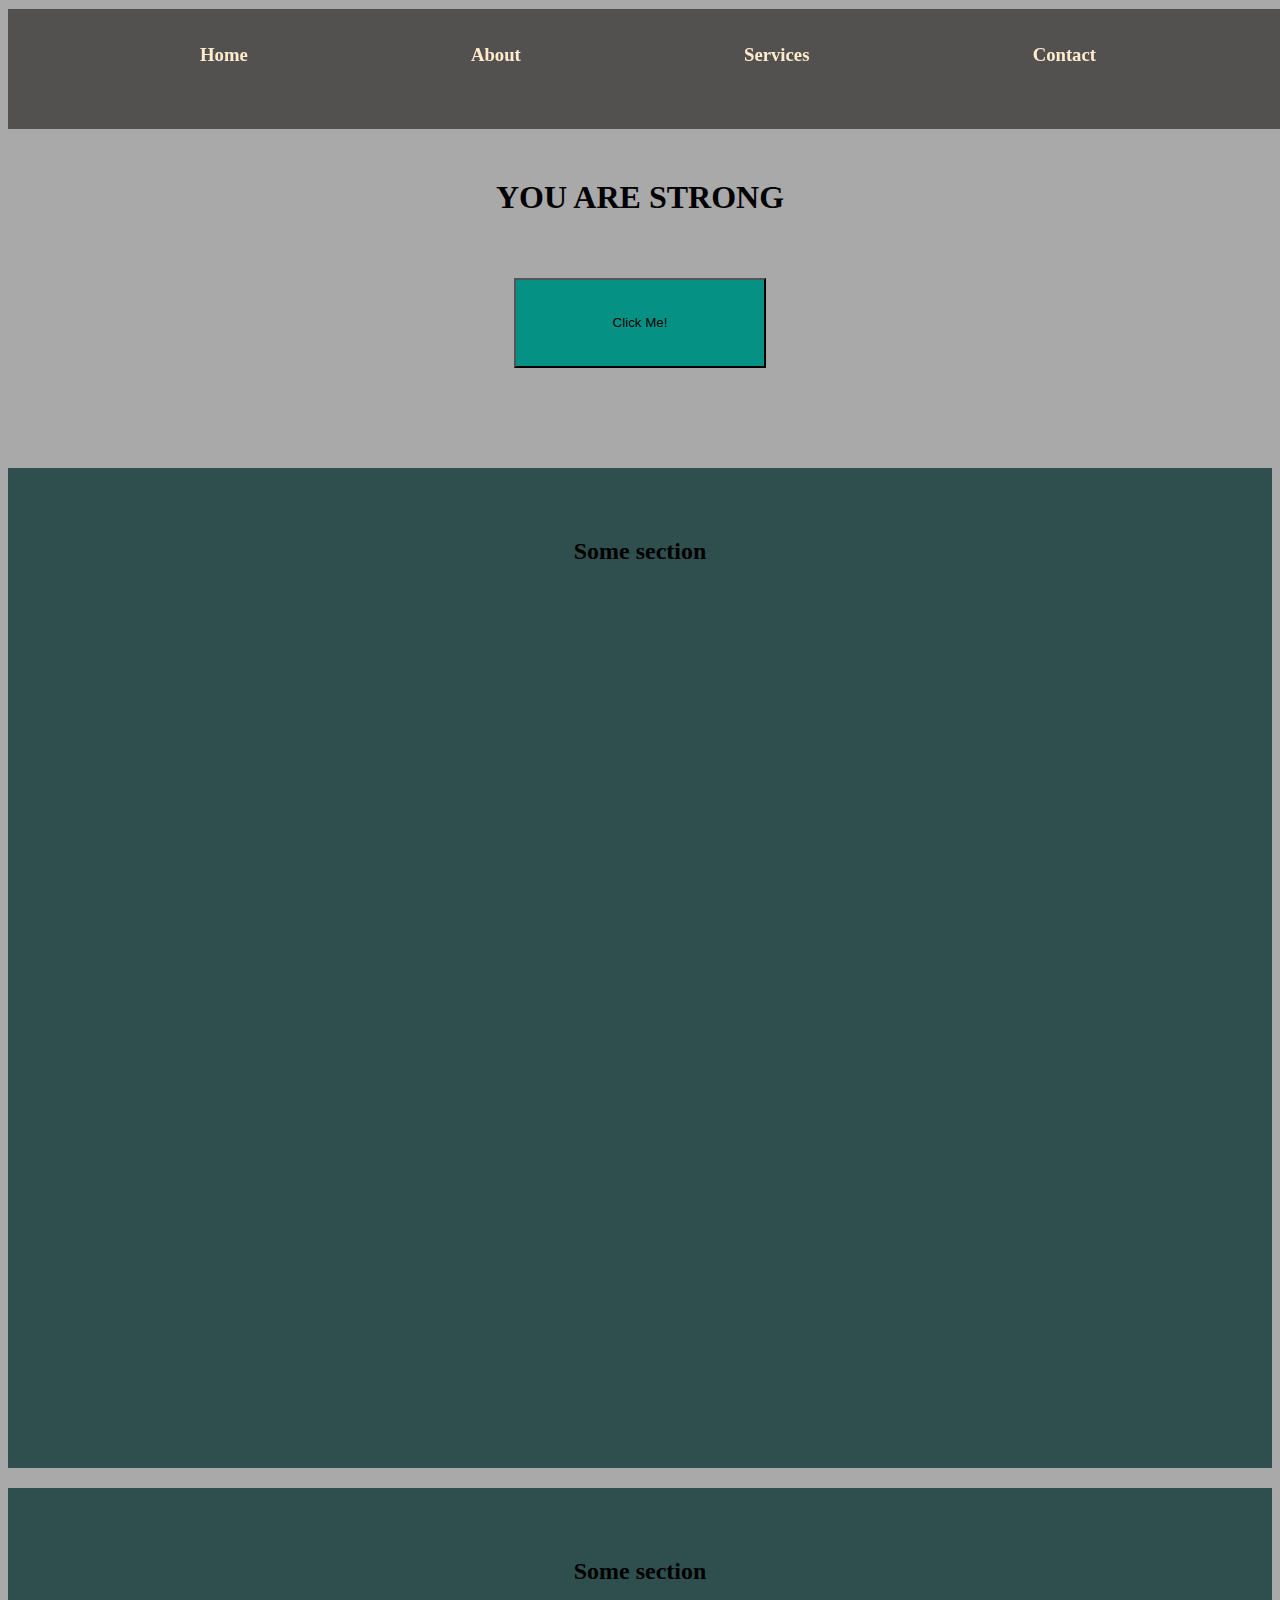
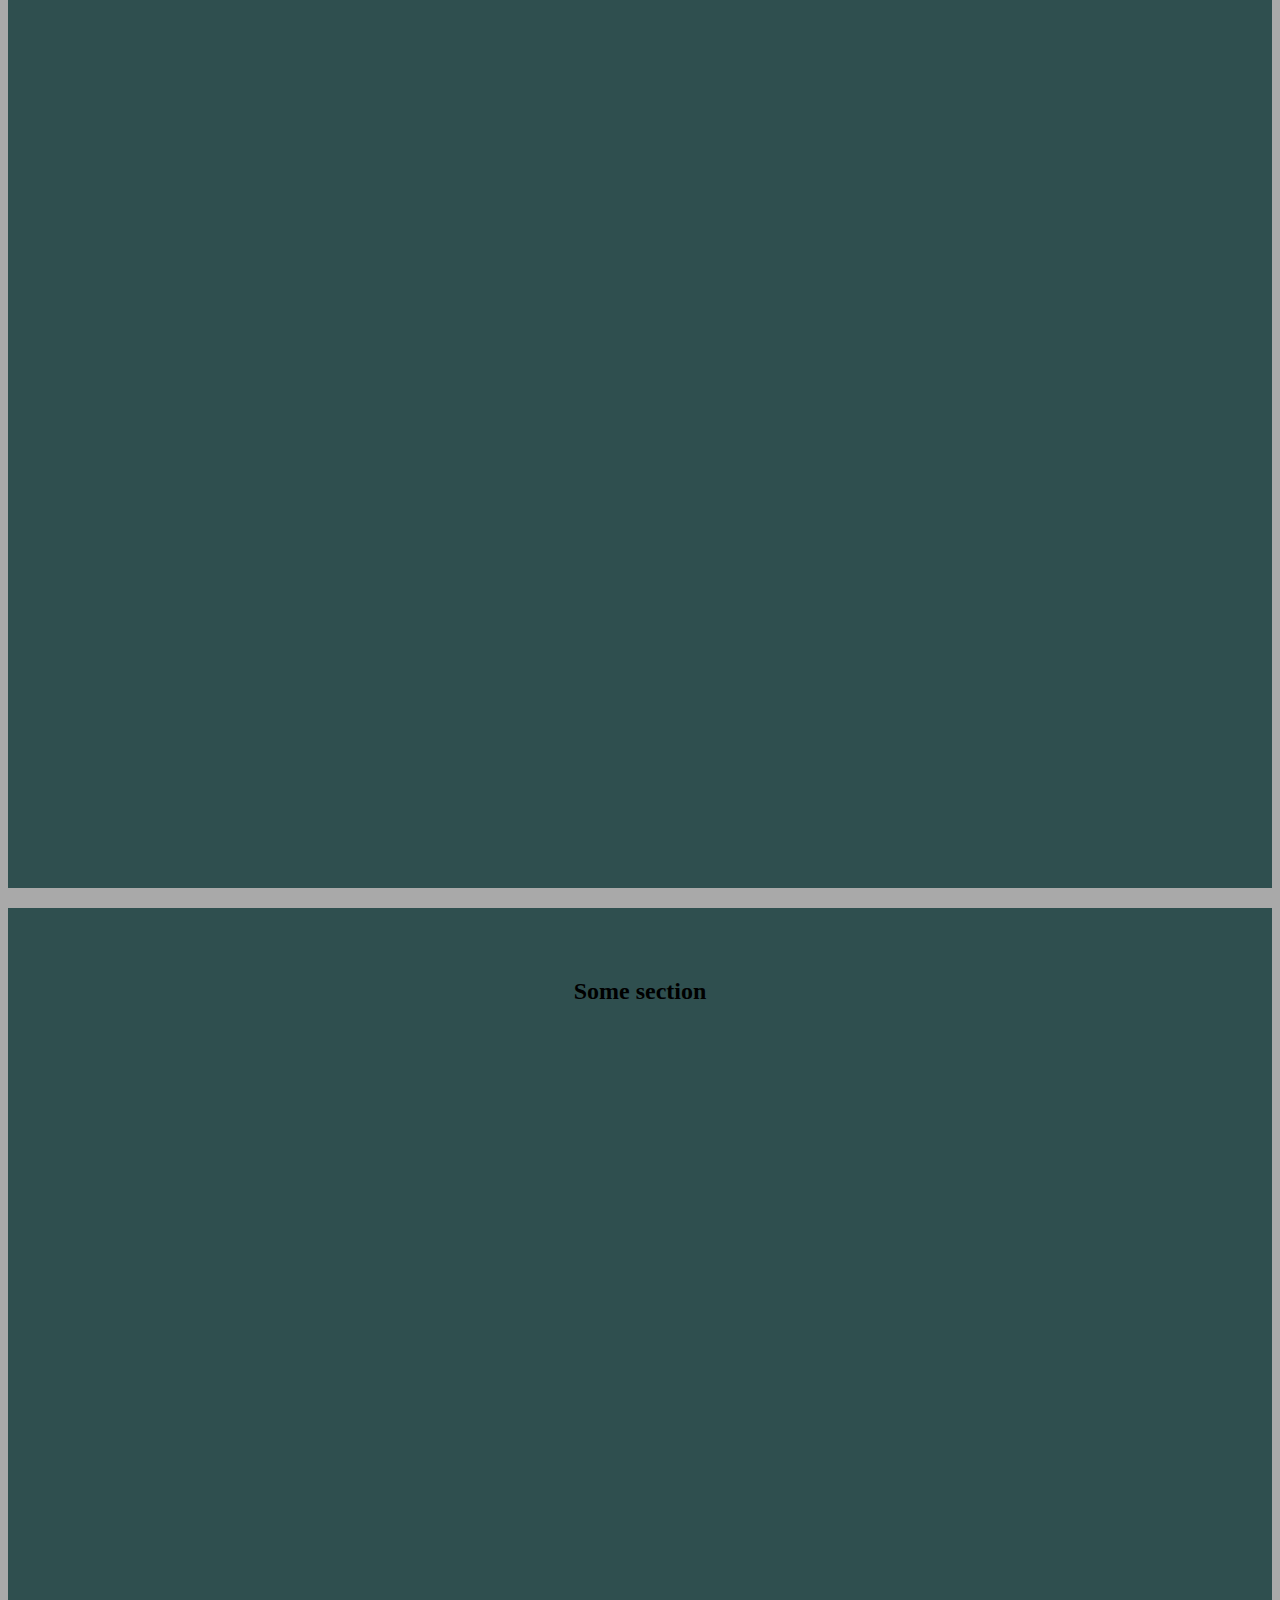
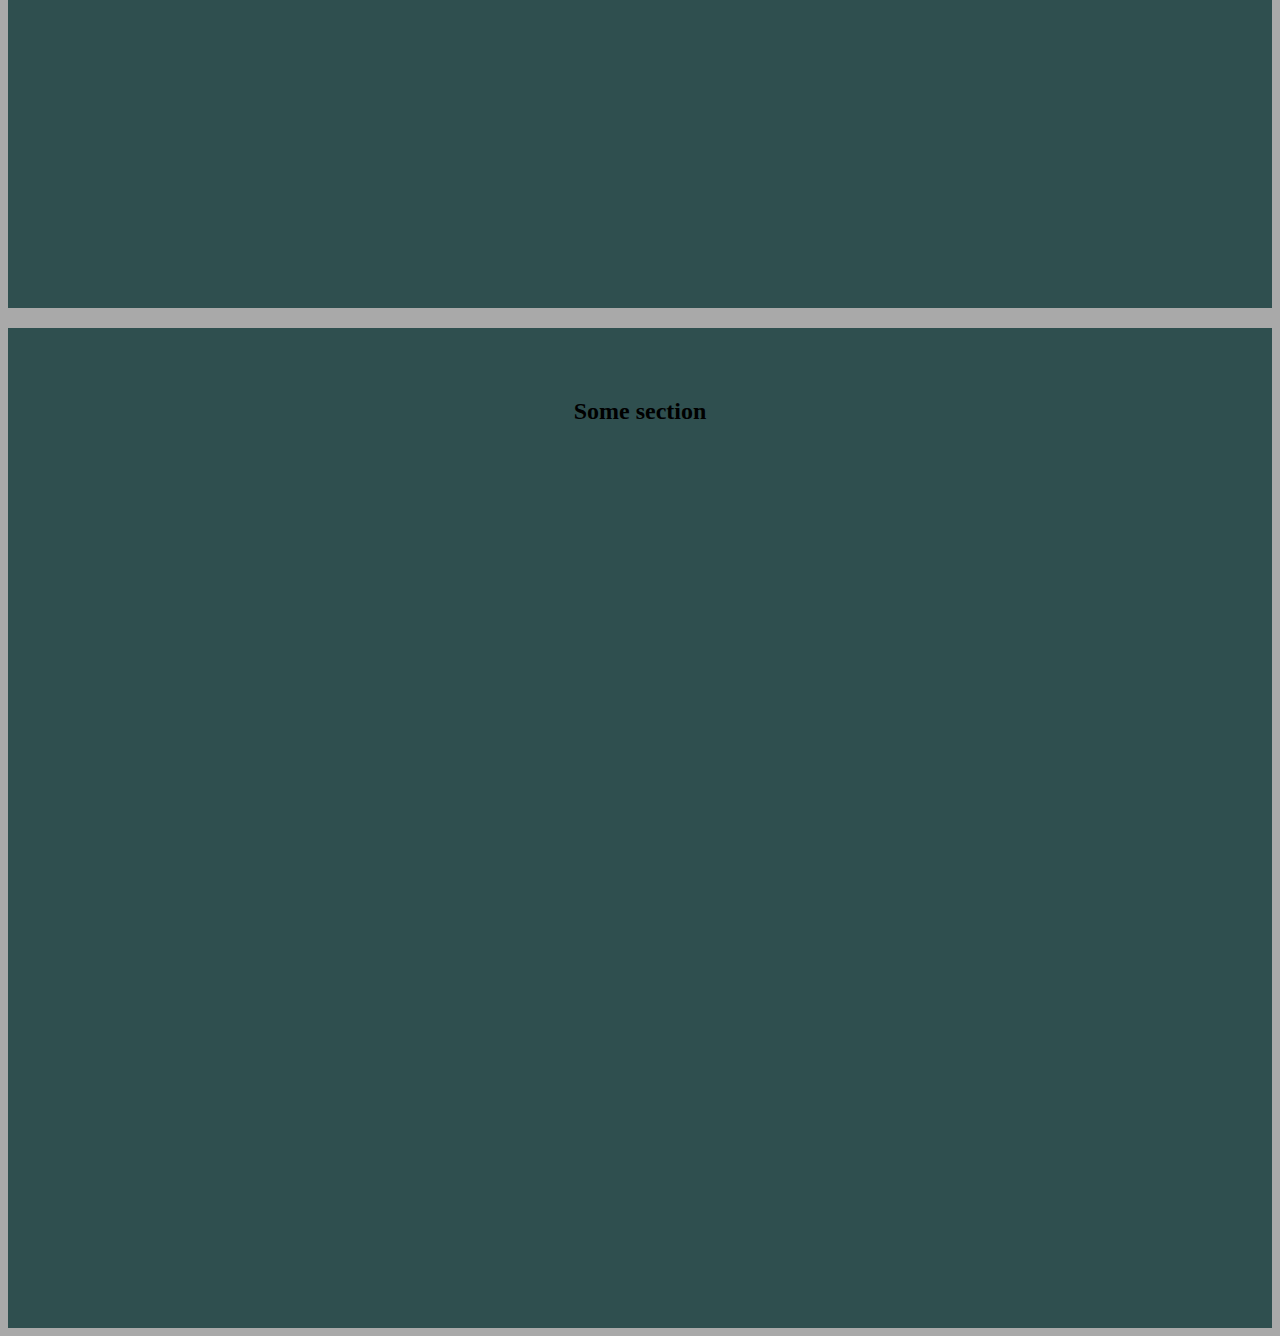
<file: Juos/index.html>
<!DOCTYPE html>
<html lang="ua">

<head>
    <meta charset="UTF-8">
    <meta http-equiv="X-UA-Compatible" content="IE=edge">
    <meta name="viewport" content="width=device-width, initial-scale=1.0">
    <title>JUOS</title>
    <link rel="stylesheet" href="style.css">
</head>

<body>
    <!--! Header -->
    <div class="none">
        <header class="header">
            <ul class="header__nav">
                <li>
                    <a class="nav__link" href="#" style="color:blanchedalmond ;">
                        <h3>Home</h3>
                    </a>
                </li>
                <li>
                    <a class="nav__link" href="#" style="color:blanchedalmond;">
                        <h3>About</h3>
                    </a>
                </li>
                <li>
                    <a class="nav__link" href="#" style="color:blanchedalmond;">
                        <h3>Services</h3>
                    </a>
                </li>
                <li>
                    <a class="nav__link" href=" #" style="color:blanchedalmond;">
                        <h3>Contact</h3>
                    </a>
                </li>
            </ul>
        </header>
    </div>
    <!-- !Header end -->

    <h1 class="strong">YOU ARE STRONG</h1>

    <div class="bado"> <button type="button" id="btn">Click Me!</button></div>
    <!-- !Page -->
    <div class="page">
        <section class="section">
            <h2 class="section__title">Some section</h2>
        </section>

        <section class="section">
            <h2 class="section__title">Some section</h2>
        </section>

        <section class="section">
            <h2 class="section__title">Some section</h2>
        </section>

        <section class="section">
            <h2 class="section__title">Some section</h2>
        </section>
    </div>
    <!-- !Page end -->








    <script src="script.js"></script>
</body>

</html>
</file>
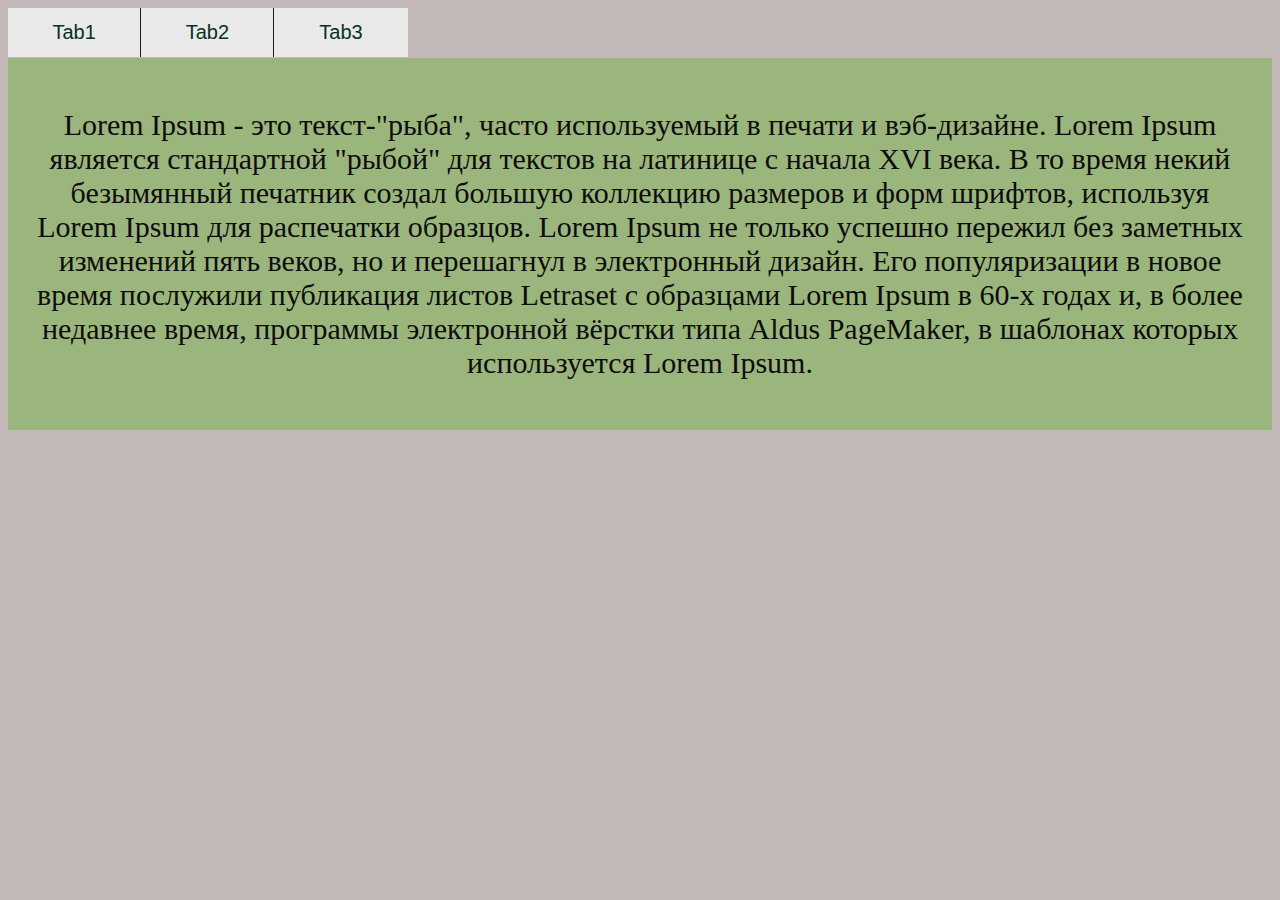
<file: tab/index.html>
<!DOCTYPE html>
<html lang="ua">

<head>
    <meta charset="UTF-8">
    <meta http-equiv="X-UA-Compatible" content="IE=edge">
    <meta name="viewport" content="width=device-width, initial-scale=1.0">
    <title>TAB</title>
    <link rel="stylesheet" href="style.css">
</head>

<body>
    <div class="tabs">
        <div class="tabs__nav">
            <button class="tabs__nav-btn" type="button" data-tab="#tab_1">Tab1</button>
            <button class="tabs__nav-btn" type="button" data-tab="#tab_2">Tab2</button>
            <button class="tabs__nav-btn" type="button" data-tab="#tab_3">Tab3</button>
        </div>
    </div>
    <div class="tabs__content">
        <div class="tabs__item active" id="tab_1">
            <p>Lorem Ipsum - это текст-"рыба", часто используемый в печати и вэб-дизайне. Lorem Ipsum является
                стандартной "рыбой" для
                текстов на латинице с начала XVI века. В то время некий безымянный печатник создал большую коллекцию
                размеров и форм
                шрифтов, используя Lorem Ipsum для распечатки образцов. Lorem Ipsum не только успешно пережил без
                заметных изменений
                пять веков, но и перешагнул в электронный дизайн. Его популяризации в новое время послужили публикация
                листов Letraset с
                образцами Lorem Ipsum в 60-х годах и, в более недавнее время, программы электронной вёрстки типа Aldus
                PageMaker, в
                шаблонах которых используется Lorem Ipsum.</p>
        </div>
        <div class="tabs__item" id="tab_2">
            <p>Многие думают, что Lorem Ipsum - взятый с потолка псевдо-латинский набор слов, но это не совсем так. Его
                корни уходят в
                один фрагмент классической латыни 45 года н.э., то есть более двух тысячелетий назад. Ричард МакКлинток,
                профессор
                латыни из колледжа Hampden-Sydney, штат Вирджиния, взял одно из самых странных слов в Lorem Ipsum,
                "consectetur", и
                занялся его поисками в классической латинской литературе. В результате он нашёл неоспоримый
                первоисточник Lorem Ipsum в
                разделах 1.10.32 и 1.10.33 книги "de Finibus Bonorum et Malorum" ("О пределах добра и зла"), написанной
                Цицероном в 45
                году н.э. Этот трактат по теории этики был очень популярен в эпоху Возрождения. Первая строка Lorem
                Ipsum, "Lorem ipsum
                dolor sit amet..", происходит от одной из строк в разделе 1.10.32</p>
        </div>
        <div class="tabs__item" id="tab_3">
            <p>Lorem ipsum, dolor sit amet consectetur adipisicing elit. Culpa ducimus ratione ad repellat odio
                consequatur dolores adipisci ea? Eius error itaque porro? Dignissimos soluta, aliquid saepe harum
                corrupti libero officiis.</p>
        </div>
    </div>






    <script src="script.js"></script>
</body>

</html>
</file>
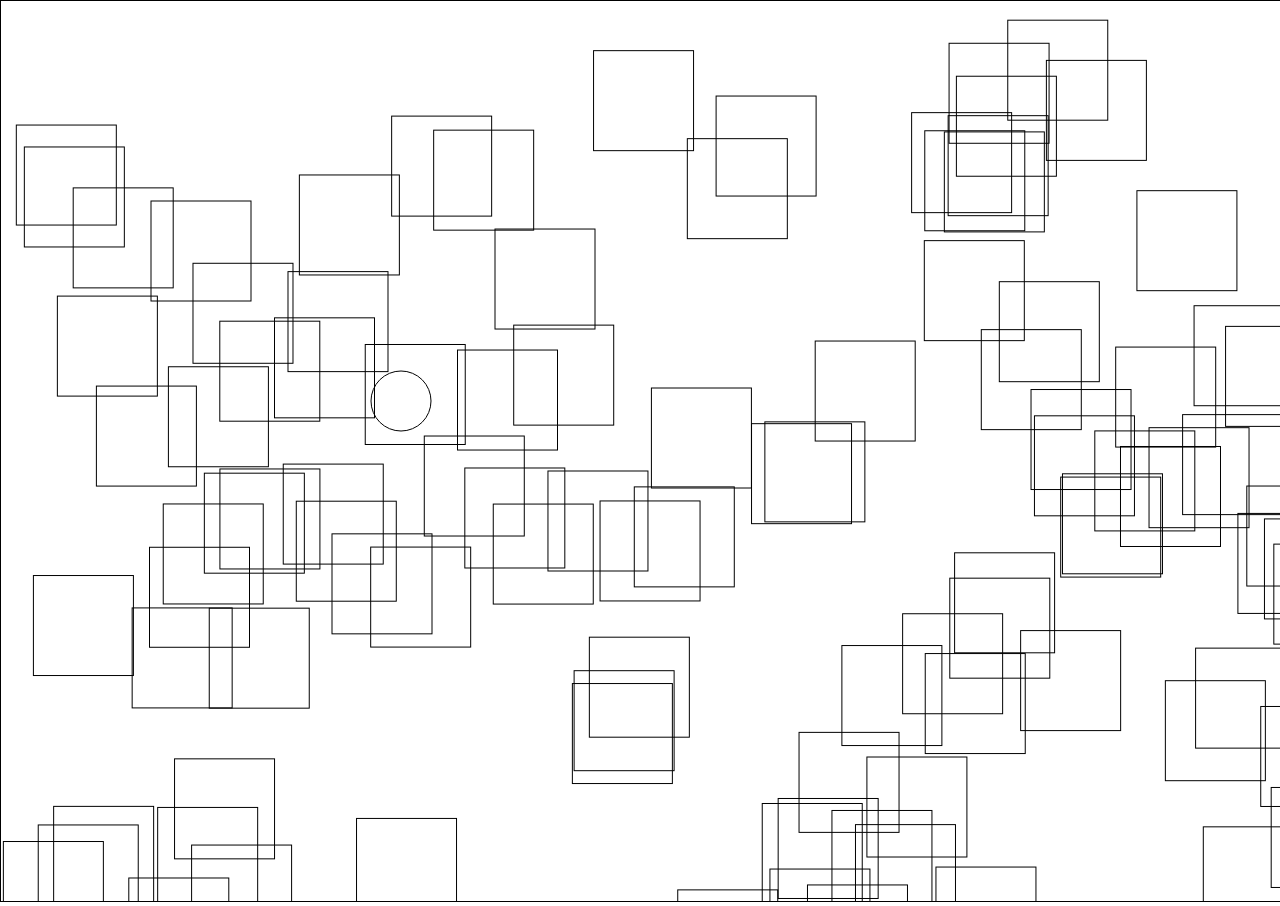
<file: 6/Kurs.html>
<!DOCTYPE html>
<html lang="ru">
<head>
    <meta charset="UTF-8">
    <meta http-equiv="X-UA-Compatible" content="IE=edge">
    <meta name="viewport" content="width=device-width, initial-scale=1.0">
    <title>Kursova</title>
    <link rel="stylesheet" href="Styles.css">
</head>
<body>
    

    <canvas></canvas>
    <script src="App.js"></script>
</body>
</html>
</file>
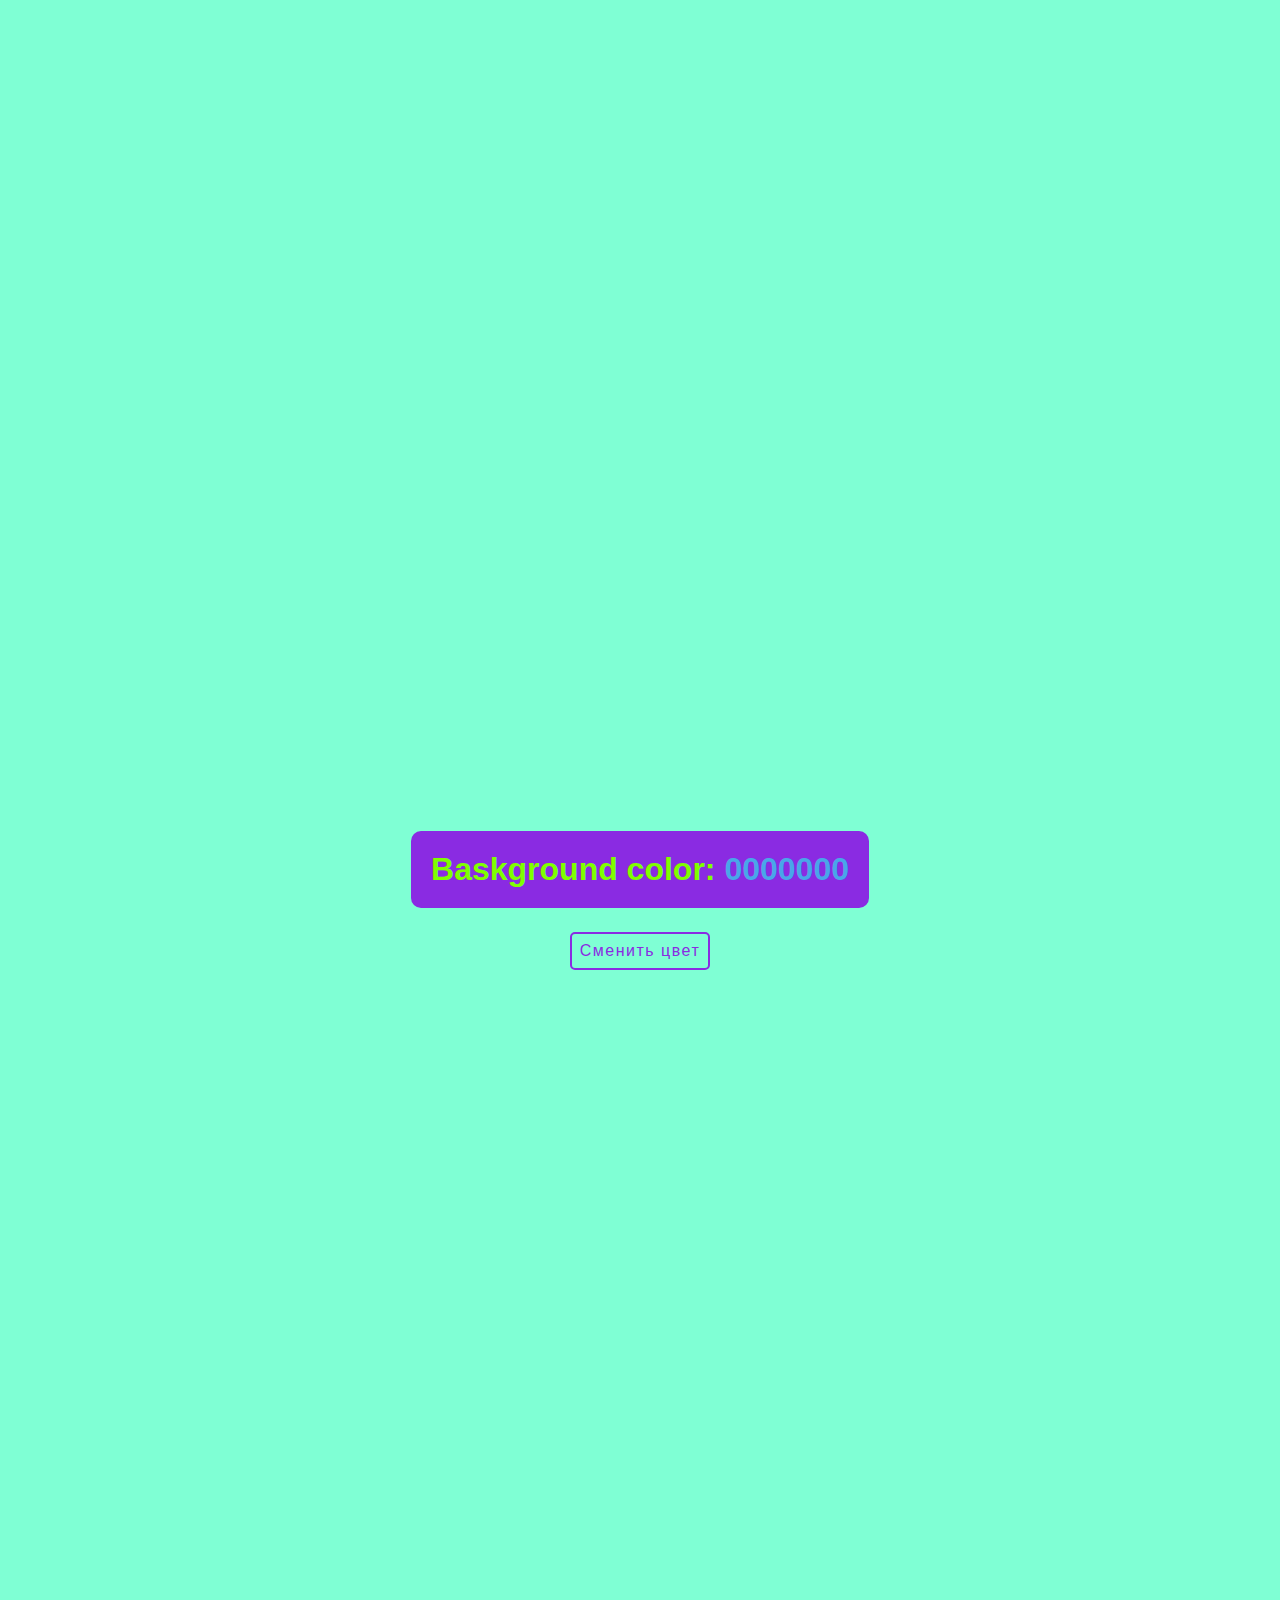
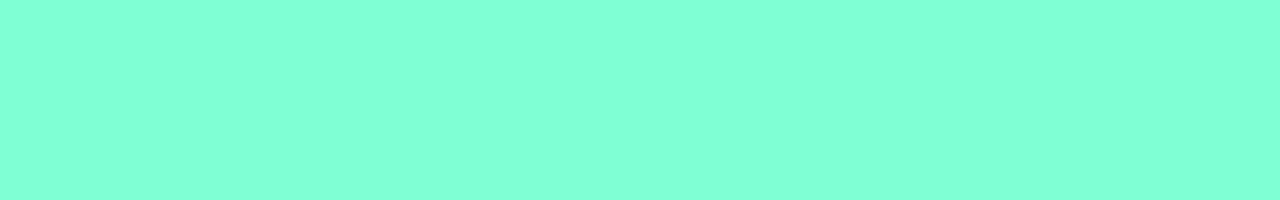
<file: The First Work (B)/FirstWork.html>
<!DOCTYPE html>
<html lang="en">
<head>
    <meta charset="UTF-8">
    <meta http-equiv="X-UA-Compatible" content="IE=edge">
    <meta name="viewport" content="width=device-width, initial-scale=1.0">
    <link rel="stylesheet" href="styles.css">
    <link rel="preconnect" href="https://fonts.gstatic.com" crossorigin>
<link href="https: //fonts.googleapis.com/css2? family= Roboto:ital,wght@1,900 & display=swap" rel="stylesheet">
    <title>First Work</title>
</head>
<body>
   <div class="container">
      <h2>
          Baskground color:
          <span class="color">0000000</span>
      </h2> 
      <button id="btn" class="btn">Сменить цвет</button>
   </div>
<script src="sup.js"></script>    
</body>
</html>
</file>
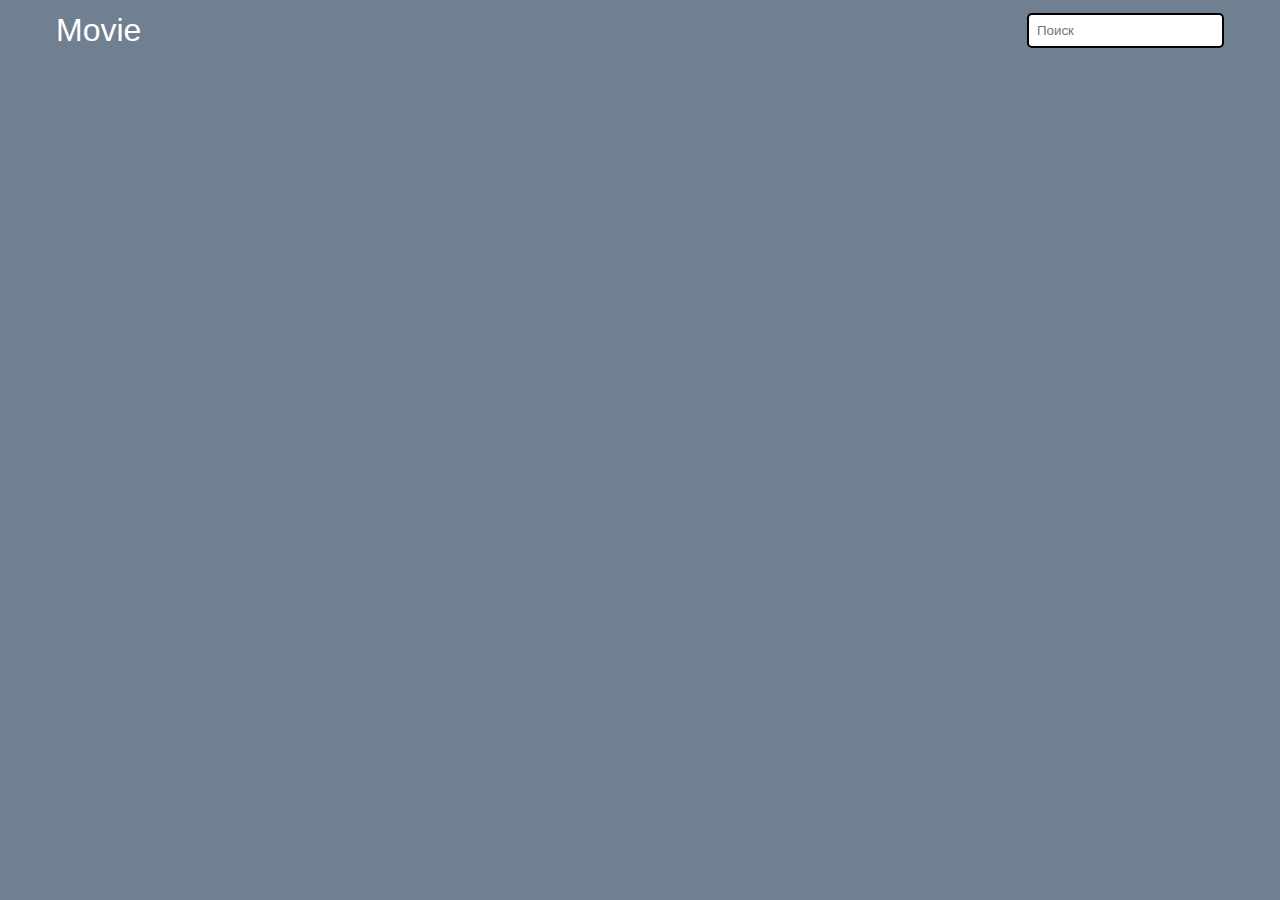
<file: The Fourth Work/FourthWork.html>
<!DOCTYPE html>
<html lang="ru">
<head>
    <meta charset="UTF-8">
    <meta http-equiv="X-UA-Compatible" content="IE=edge">
    <meta name="viewport" content="width=device-width, initial-scale=1.0">
    <title>Movie</title>
    <link rel="stylesheet" href="Styles.css">

    <link rel="preconnect" href="https://fonts.googleapis.com">
    <link href="https://fonts.googleapis.com/css2?family=Roboto:ital,wght@0,100;0,500;0,700;1,100;1,700;1,900&display=swap" rel="stylesheet">
</head>
<body>
    <header class="container">
        <div class="header_content">
            <a href="index.html" class="header_logo">Movie</a>
        <form>
            <input type="text" class="header_search" placeholder="Поиск"/>
        </form>
    </div>
    </header>
    <div class="container">
        <div class="movies">
           
        </div>
    </div>

    <script src="Sup.js"></script>
</body>
</html>
</file>
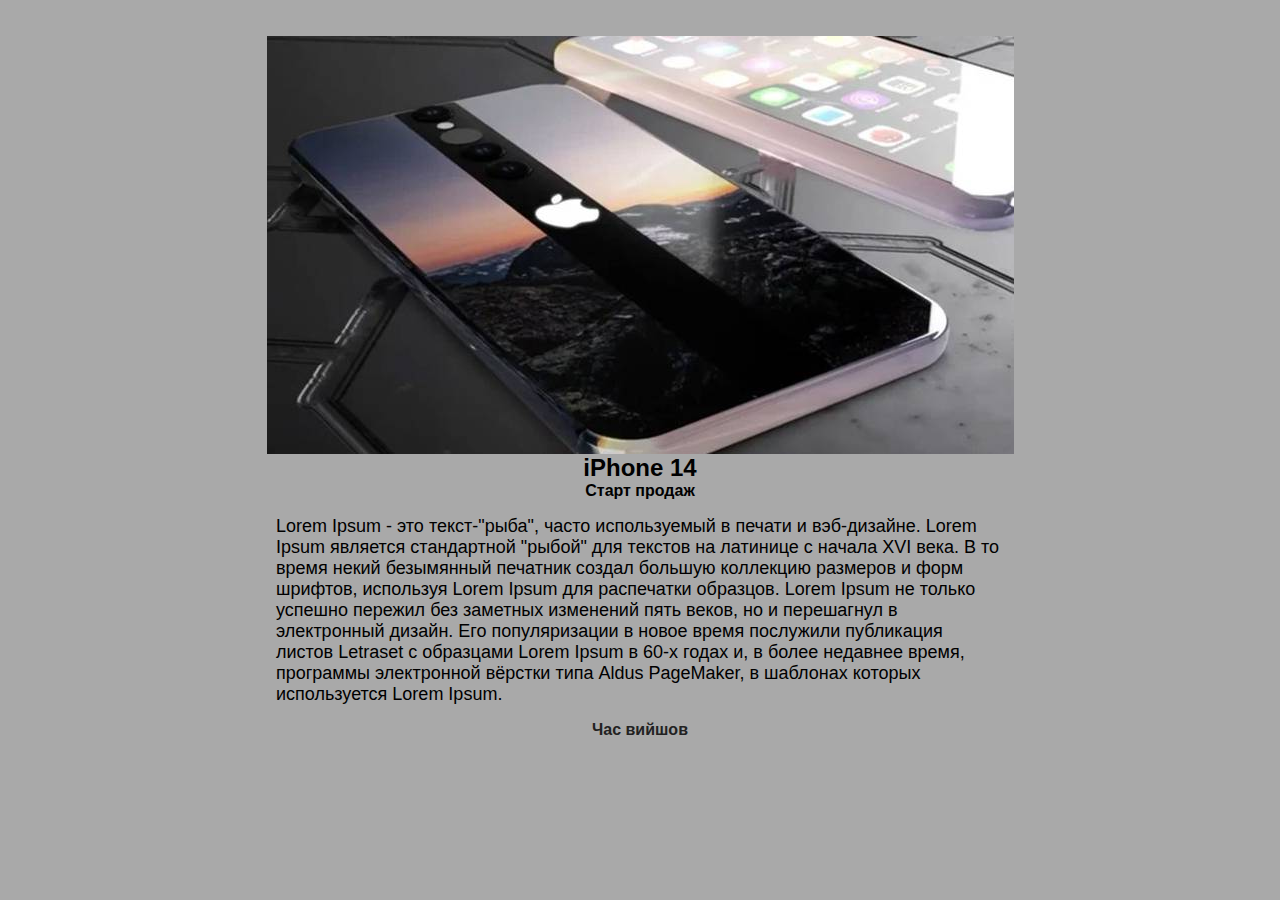
<file: The Second Work/SecondWork.html>
<!DOCTYPE html>
    <html lang="en">
    <head>
        <meta charset="UTF-8">
        <meta http-equiv="X-UA-Compatible" content="IE=edge">
        <meta name="viewport" content="width=device-width, initial-scale=1.0">
        <title>Document</title>
        <link rel="stylesheet" href="Styles.css">
        <link rel="preconnect" href="https://fonts.googleapis.com">
    </head>
    <body>
        <div class="containet">
            <img class="image" src="img/phones.jpg" alt="Iphone"/>
            <h2>iPhone 14</h2>
            <h4>Старт продаж</h4>
            <p>Lorem Ipsum - это текст-"рыба", часто используемый в печати и вэб-дизайне.
                 Lorem Ipsum является стандартной "рыбой" для текстов на латинице с начала XVI века.
                 В то время некий безымянный печатник создал большую коллекцию размеров и форм
                  шрифтов, используя Lorem Ipsum для распечатки образцов. Lorem Ipsum не только
                   успешно пережил без заметных изменений пять веков, но и перешагнул в электронный дизайн.
                    Его популяризации в новое время послужили публикация листов Letraset с образцами Lorem Ipsum
                     в 60-х годах и, в более недавнее время, программы электронной вёрстки типа Aldus PageMaker,
                      в шаблонах которых используется Lorem Ipsum.</p>
            <div class ="countdown">
                <div class="countdown-item">
                    <h4 class="days">10</h4>
                    <span>Дні</span>
                </div>

                <div class="countdown-item">
                    <h4 class="hours">10</h4>
                    <span>Години</span>
                </div>
            
                <div class="countdown-item">
                    <h4 class="min">10</h4>
                    <span>Хвилини</span>
                </div>
            
                <div class="countdown-item">
                    <h4 class="sec">10</h4>
                    <span>Секунди</span>
            </div>        
                
            
            </div>        
        </div>


        <script src="sup.js"></script>
    </body>
    </html>
</file>
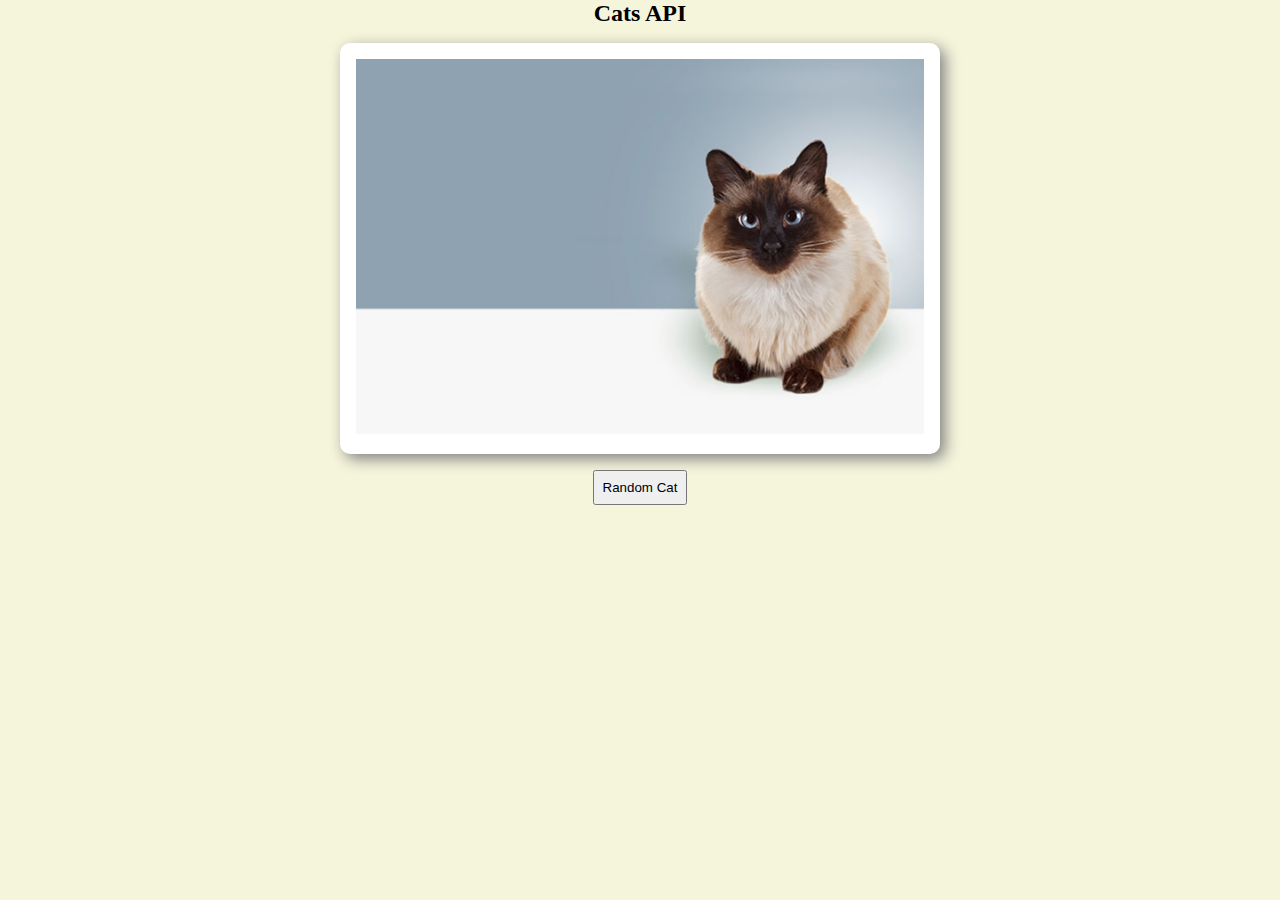
<file: The Third Work/ThirdWork.html>
<!DOCTYPE html>
<html lang="ru">
<head>
    <meta charset="UTF-8">
    <meta http-equiv="X-UA-Compatible" content="IE=edge">
    <meta name="viewport" content="width=device-width, initial-scale=1.0">
    <title>Cat</title>
    <link rel="stylesheet" href="Styles.css">
    
</head>

<body>
    <div class="container">
        <h2>Cats API</h2>
        <div class="card">
            <img src="img/cat.jpeg" alt="Cat" class="img">
        </div>
        <button class="btn" type="button">Random Cat</button>
    </div>
    
    <script src="sup.js"></script>
</body>
</html>
</file>
<file: Juos/style.css>
body {
    background-color: darkgray;
}

.strong {
    max-width: 100%;
    text-align: center;
}

.header {
    position: fixed;


    background-color: rgba(54, 51, 51, 0.753);
    top: 1%;
    bottom: 80%;
    width: 100%;
    height: 120px;
    margin: 0 auto;
    align-items: center;
    justify-content: space-between;
}

.header.green {
    background-color: rgb(5, 24, 5);
}

a {
    text-decoration: none;
}

.page {
    padding-top: 70px;
}

.header__nav {
    position: absolute;

    text-align: center;
    width: 70%;
    margin-left: 15%;
    align-items: center;
    justify-content: space-between;
    display: flex;

    padding: 0;
    list-style-type: none;


    /* justify-content: center; */
    justify-content: space-between;
}

.section {
    background-color: darkslategrey;
    width: 100%;
    height: 1000px;
}

.section__title {
    padding-top: 70px;
    text-align: center;
}

.bado {
    padding-top: 40px;
    width: 100%;
    height: 100px;
}



#btn {

    background-color: rgb(6, 145, 133);
    height: 90%;
    width: 20%;
    margin-left: 40%;

}

.none {

    width: 500px;
    height: 150px;
}
</file>
<file: tab/style.css>
body {
    text-align: center;
    font-size: 30px;
    color: rgb(14, 12, 14);
    background-color: rgb(194, 184, 183);
}

.tabs {
    /* margin: auto; */
    width: 34%;
    height: 50px;
    text-decoration: none;
    /* background-color: aqua; */
}

.tabs__nav {
    display: flex;
}

.tabs__nav-btn {
    font-size: 20px;
    color: rgb(7, 48, 39);
    background-color: rgb(233, 233, 233);
    padding: 13px 30px;
    height: 100%;
    width: 31%;
    border: 0;
    border-right: 1px solid rgb(46, 20, 20);

    transition: all ease 500ms;
}

.tabs__nav-btn:last-child {
    border-right: none;
}

.tabs__nav-btn.active {
    background-color: rgba(138, 209, 22, 0.507);
}

.tabs__nav-btn:hover {
    background-color: rgba(226, 130, 21, 0.493);
}

.tabs__nav-btn.active:hover {
    background-color: rgba(138, 209, 22, 0.507);
}

.tabs__content {
    padding: 20px;
    background-color: rgb(155, 182, 125);


}

.tabs__item {
    display: none;
}

.tabs__item.active {
    display: block;
}
</file>
<file: 6/Styles.css>
html {
    font-family: Arial, sans-serif;
}

*,
*:before,
*:after {
    box-sizing: inherit;
}

body{
    margin: 0;
}
canvas {
    border: 1px solid black;
}
h2{
    text-align: left;
    color: black;
    margin: 0;
    font-weight: bold;
}
</file>
<file: The First Work (B)/styles.css>
*{
  margin: 0;
  padding: 0;
  box-sizing:border-box;
}
body{
  height: 200vh;
  display: flex;
  justify-content: center;
  align-items: center;
  background-color: aquamarine;
  font-family: -apple-system, BlinkMacSystemFont, 'Segoe UI',
   Roboto, Oxygen, Ubuntu, Cantarell, 'Open Sans', 'Helvetica Neue', sans-serif;
}

.container{
  text-align: center;
}

.container h2{
background-color: blueviolet;
padding: 20px;
border-radius: 10px;
color: chartreuse;
font-size: 32px;
margin-bottom: 24px;
}

.color{
  color: #49a6e9;
}
.btn{
  background-color: transparent;
  padding: 8px;
  border: 2px solid blueviolet ;   
  border-radius: 5px;
  font-size: 16px;
  letter-spacing: 1.5px;
  color: blueviolet;
  outline: none;
  cursor: pointer;
  
}
.btn:hover{
  background-color: blueviolet;
  color: #49a6e9;
  transition: all 0.25s ease-in;
}
</file>
<file: The Fourth Work/Styles.css>
*{
    padding: 0;
    margin: 0;
    box-sizing: border-box;
}
body{
    background-color:slategray;
    font-family: "Open Sans", sans-serif;
}
.container{
    max-width: 1200px;
    margin: 0 auto;
}
.header_content {
    display: flex;
    align-items: center;
    justify-content: space-between;
    padding: 16px;
    height: 60px;
}
.header_logo {
    font-size: 32px;
    text-decoration: none;
    color: white;
}

.header_search{
    padding: 8px;
    border: 2px solid black;
    border-radius: 5px;
    outline: none;
}
.movies {
    display: flex;
    flex-wrap: wrap;
    justify-content: space-around;
}
.movie {
    width: 240px;
    margin: 10px;
    position: relative;
}

.movie_cover-inner {
    position: relative;
    height: 360px;
}

.movie_cover {
    max-width: 100%;
    height: 100%;

}

.movie_cover--darkened {
    background-color: black;
    opacity: 0.1;
    position: absolute;
    top: 0;
    left: 0;
    right: 0;
    max-width: 100%;
    height: 100%;
    z-index: 1;
}

.movie_cover--darkened:hover {
    background-color: blue;
    cursor: pointer;
}

.movie_info {
    padding: 10px 0px;
}

.movie_title {
    font-size: 16px;
    color: white;
}

.movie_category{
    font-size: 14px;
    color: red;

}
.movie_average {
    position: absolute;
    top: 10px;
    left: 10px;
    right: 0;
    border-radius: 50%;
    width: 36px;
    height: 36px;
    display: flex;
    justify-content: center;
    align-items: center;
    background-color: darkgray;
    color: white;
    font-size: 14px;
}

.movie_average--green {
    border: 1px solid green;
}

.movie_average--orange {
    border: 1px solid orange;
}

.movie_average--red {
    border: 1px solid red;
}
</file>
<file: The Second Work/Styles.css>
*{
    margin: 0;
    padding: 0;
    box-sizing: border-box;
}
body{ 
    background-color:darkgray;
    color:black;
    font-family: 'Roboto', sans-serif;
}
.containet{
    display: flex;
    flex-direction: column;
    max-width: 800px;
    align-items: center;
    margin: 0 auto;
    padding: 36px;
}
.containet p{
    font-size: 18px;
    margin: 16px 0;
}
image{
    height: 100%;
    width: 100%;
    margin-bottom: 16px;
}
.countdown{
    display: flex;
    flex-wrap: wrap;
    justify-content: space-between;
    text-align: center;
    font-size: 16px;
    color:white;
    min-width: 320px;
}
.countdown-item{
    background-color:brown;
    padding: 6px;
    min-width: 65px;
}
.expired{
    color: #222;
    margin: 0 auto; 
}
</file>
<file: The Third Work/Styles.css>
*{
    margin: 0;
    padding: 0;
    box-sizing: border-box;
}

body{
    background-color: beige;
}
.container{
    display: flex;
    justify-content: center;
    flex-direction: column;
    align-items: center;
}

.img{
    height: 100%;
    width: 100%;
}

.card{
    max-width: 600px;
    padding: 16px;
    background-color: white;
    margin: 16px;
    border-radius: 10px;
    box-shadow: 5px 5px 15px grey;
}
.btn{
    padding: 8px;
}
</file>
